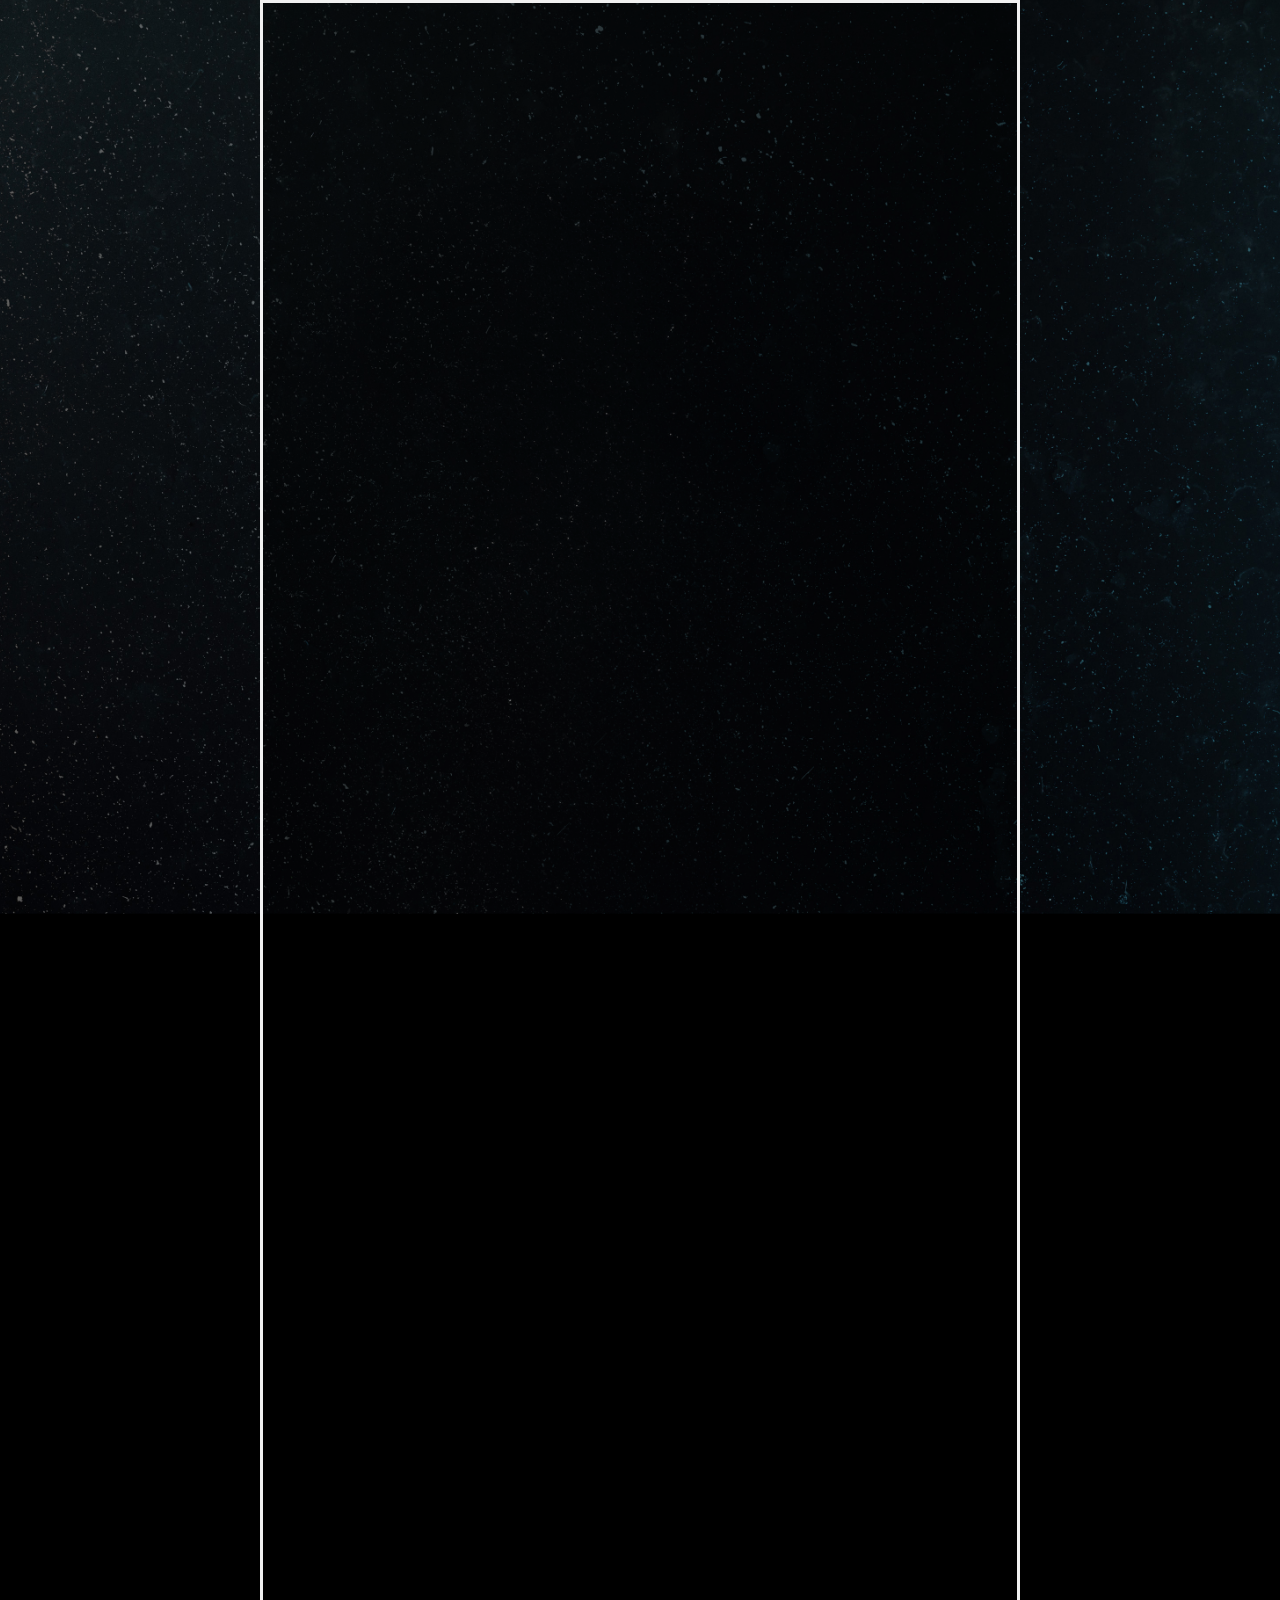
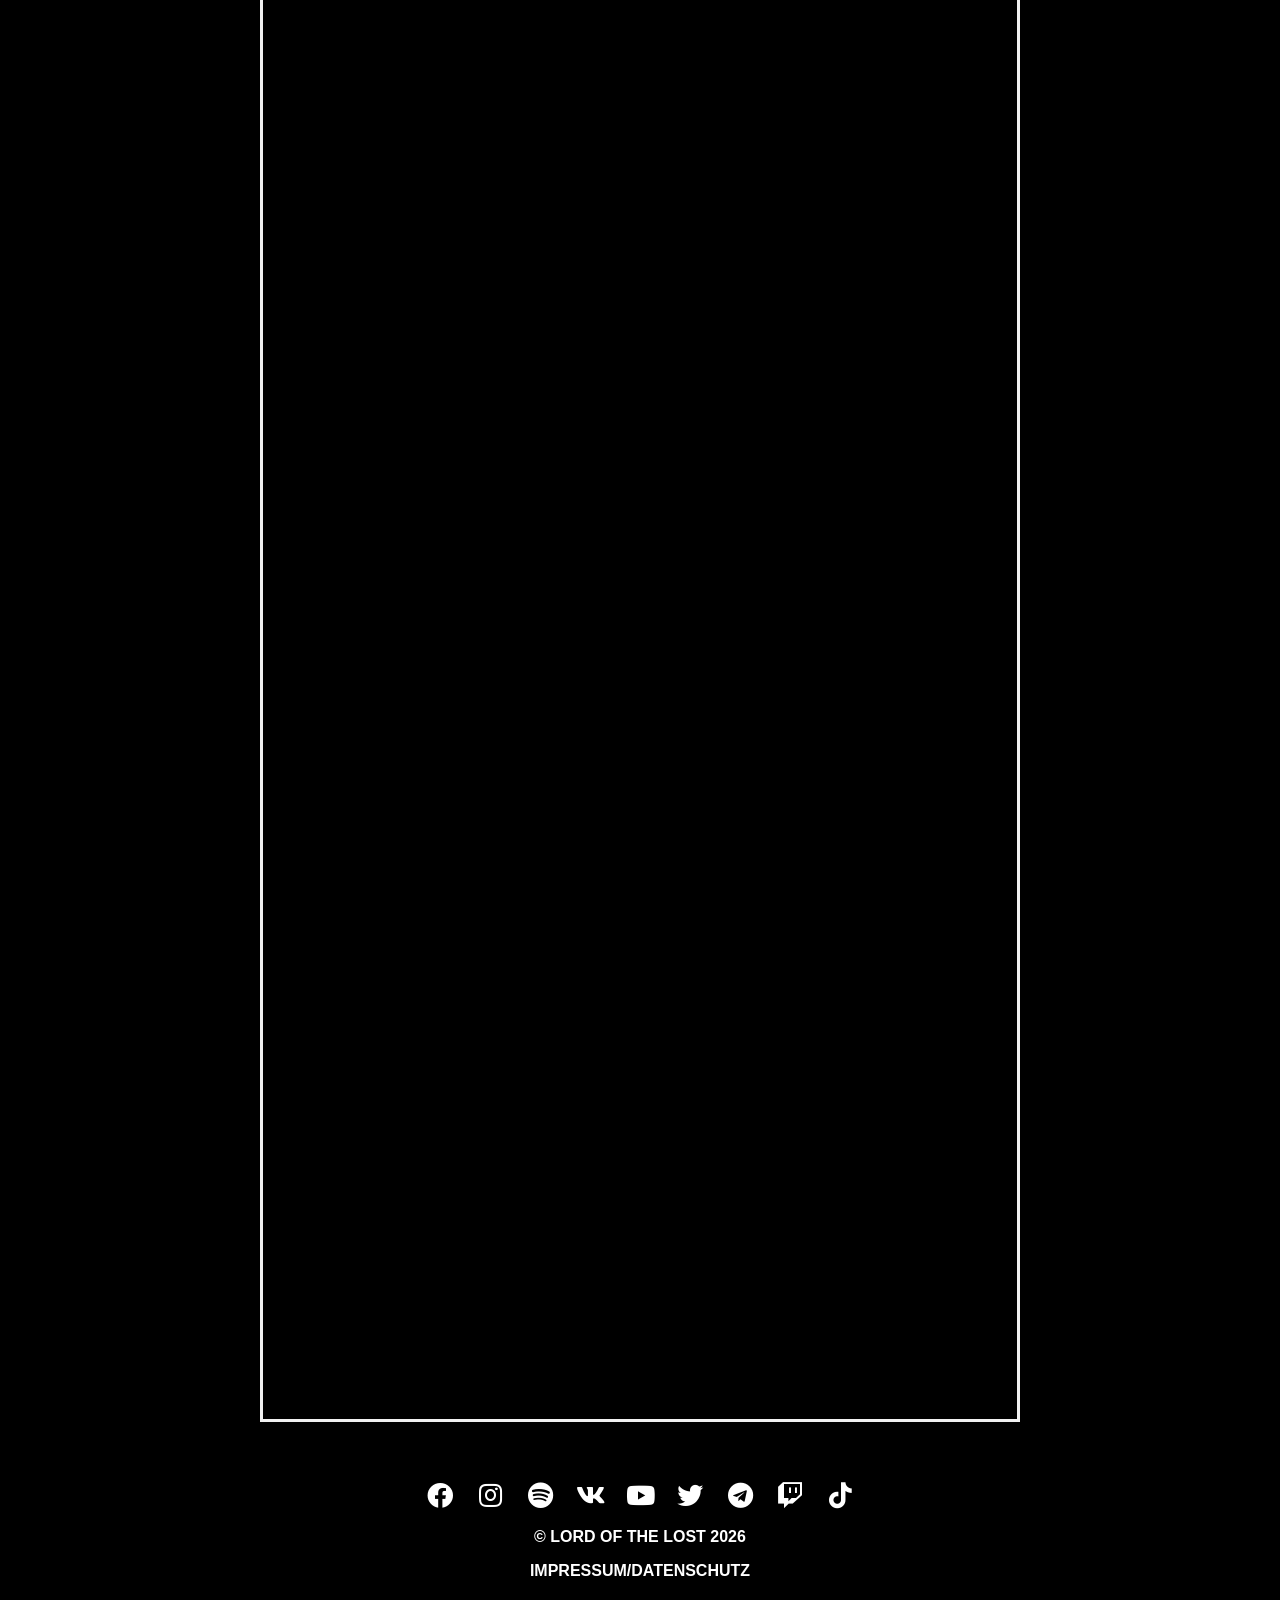
<file: index.html>
<!DOCTYPE html>
<html lang="en">
<head>
    <meta charset="UTF-8">
    <meta name="viewport" content="width=device-width, initial-scale=1.0">
    <title>LORD OF THE LOST | Setlist Voting</title>
    <!--Favicon-->
    <link href="img/LOTL_ON_favicon.ico" rel="icon" type="image/x-icon">
    <!--CSS-->
    <link href="css/LOTL_voting_v3.css" rel="stylesheet" type="text/css">
    <!--Icons-->
    <link href="https://cdnjs.cloudflare.com/ajax/libs/font-awesome/5.15.1/css/all.min.css" rel="stylesheet">
</head>

<body class="voting-page">
    <div class="background-image" aria-hidden="true"></div>

    <main class="content" aria-label="Setlist Voting">
        <iframe
            class="vote-frame"
            src="https://docs.google.com/forms/d/e/1FAIpQLScaSgkz0y2gUHdvMDUkpivNuQuIS_6egkeZgTnVLlaIz-WR6Q/viewform?embedded=true"
            title="Lord of the Lost – Setlist Voting"
            loading="eager">
            Wird geladen…
        </iframe>
    </main>

    <!-- Footer -->
    <footer class="footer">
        <!-- SOCIAL MEDIA -->
        <div class="center social-links" aria-label="Social Media Links">
            <a class="fab fa-facebook" href="https://www.facebook.com/lordofthelost" target="_blank" rel="noopener noreferrer" aria-label="Facebook"></a>
            <a class="fab fa-instagram" href="https://www.instagram.com/officiallordofthelost" target="_blank" rel="noopener noreferrer" aria-label="Instagram"></a>
            <a class="fab fa-spotify" href="https://open.spotify.com/artist/28eLrVsohdXynlnIzQ2VvI" target="_blank" rel="noopener noreferrer" aria-label="Spotify"></a>
            <a class="fab fa-vk" href="https://vk.com/lord_of_the_lost" target="_blank" rel="noopener noreferrer" aria-label="VK"></a>
            <a class="fab fa-youtube" href="https://www.youtube.com/channel/UCKmi2SZRPoCqXA01qtzIqrw" target="_blank" rel="noopener noreferrer" aria-label="YouTube"></a>
            <a class="fab fa-twitter" href="https://twitter.com/lordofthelost?lang=de" target="_blank" rel="noopener noreferrer" aria-label="Twitter"></a>
            <a class="fab fa-telegram" href="https://t.me/lordtele" target="_blank" rel="noopener noreferrer" aria-label="Telegram"></a>
            <a class="fab fa-twitch" href="https://www.twitch.tv/officiallordofthelost" target="_blank" rel="noopener noreferrer" aria-label="Twitch"></a>
            <a class="fab fa-tiktok" href="https://www.tiktok.com/@lordofthelostofficial" target="_blank" rel="noopener noreferrer" aria-label="TikTok"></a>
        </div>

        <p class="copyright">&#169; LORD OF THE LOST 2026</p>

        <div class="right legal-link">
            <a href="/impressum.html" target="_blank" rel="noopener noreferrer">IMPRESSUM/DATENSCHUTZ</a>
        </div>
    </footer>
</body>
</html>
</file>
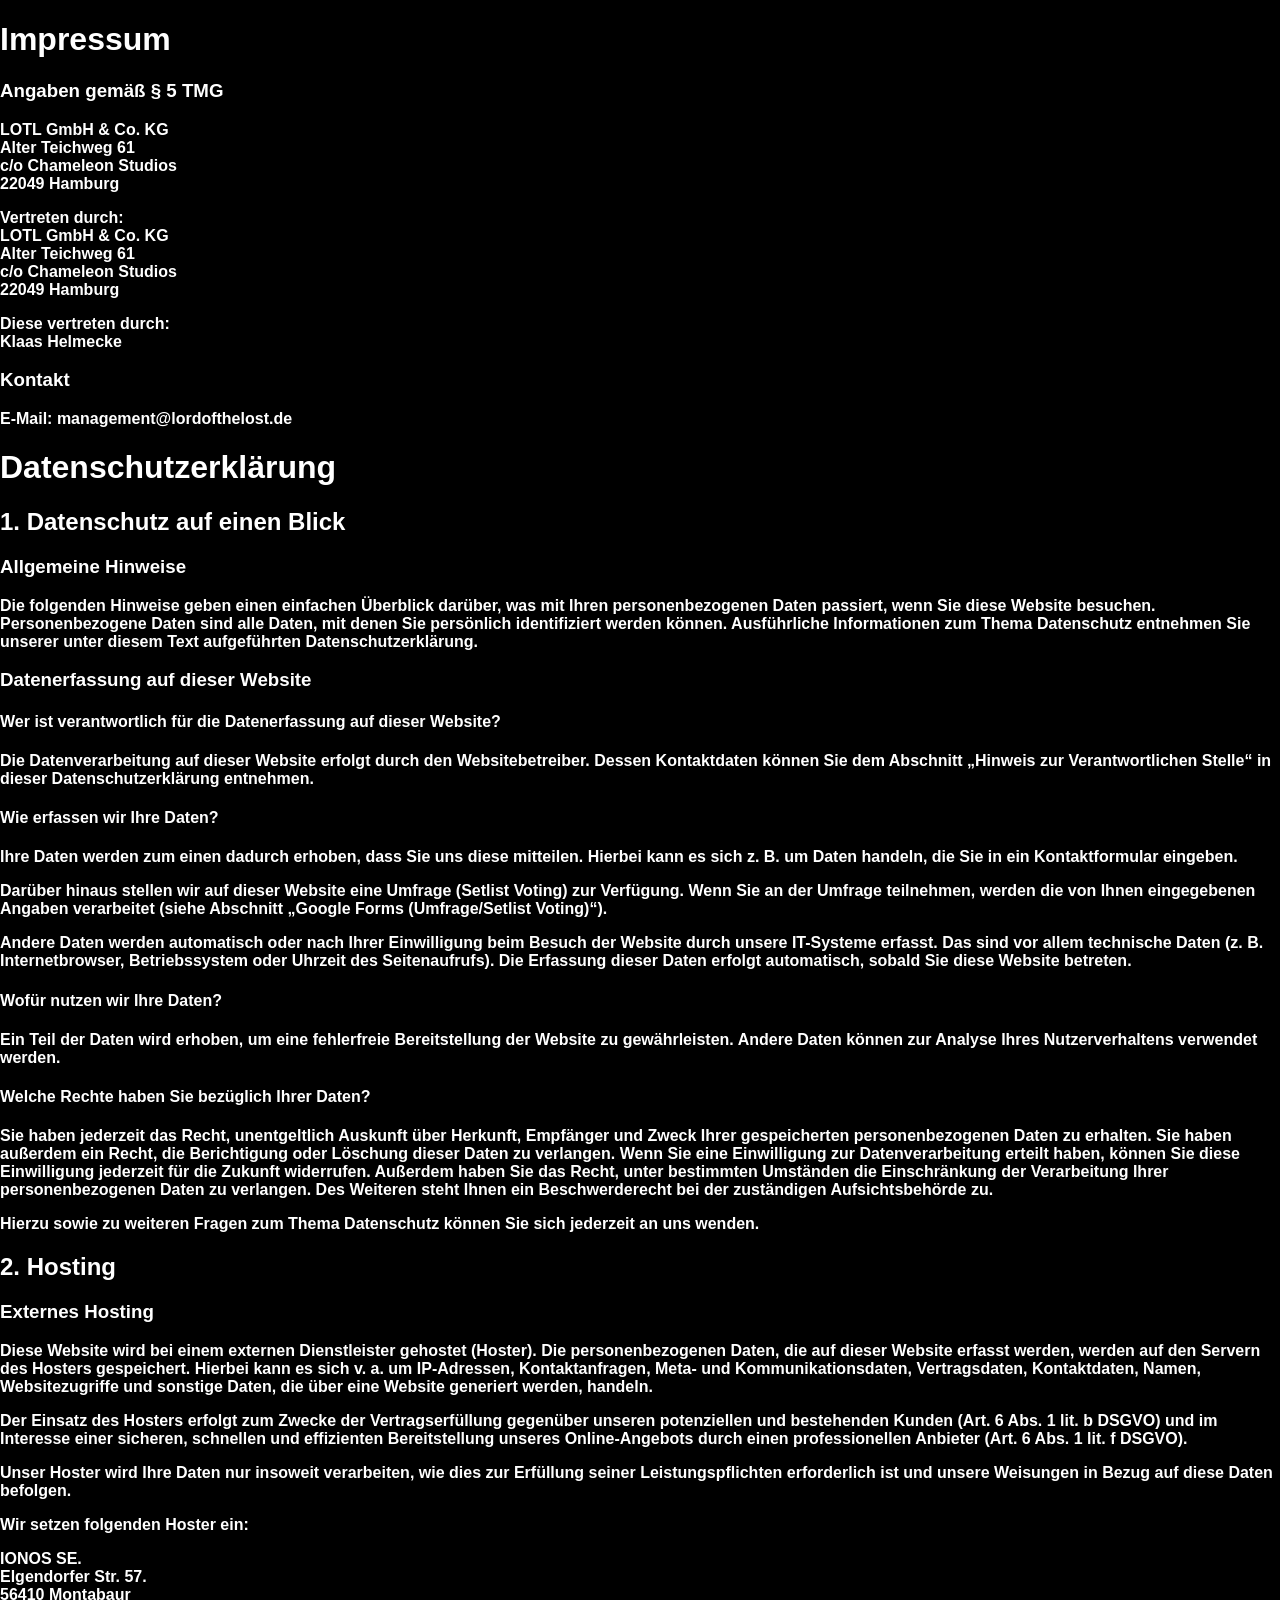
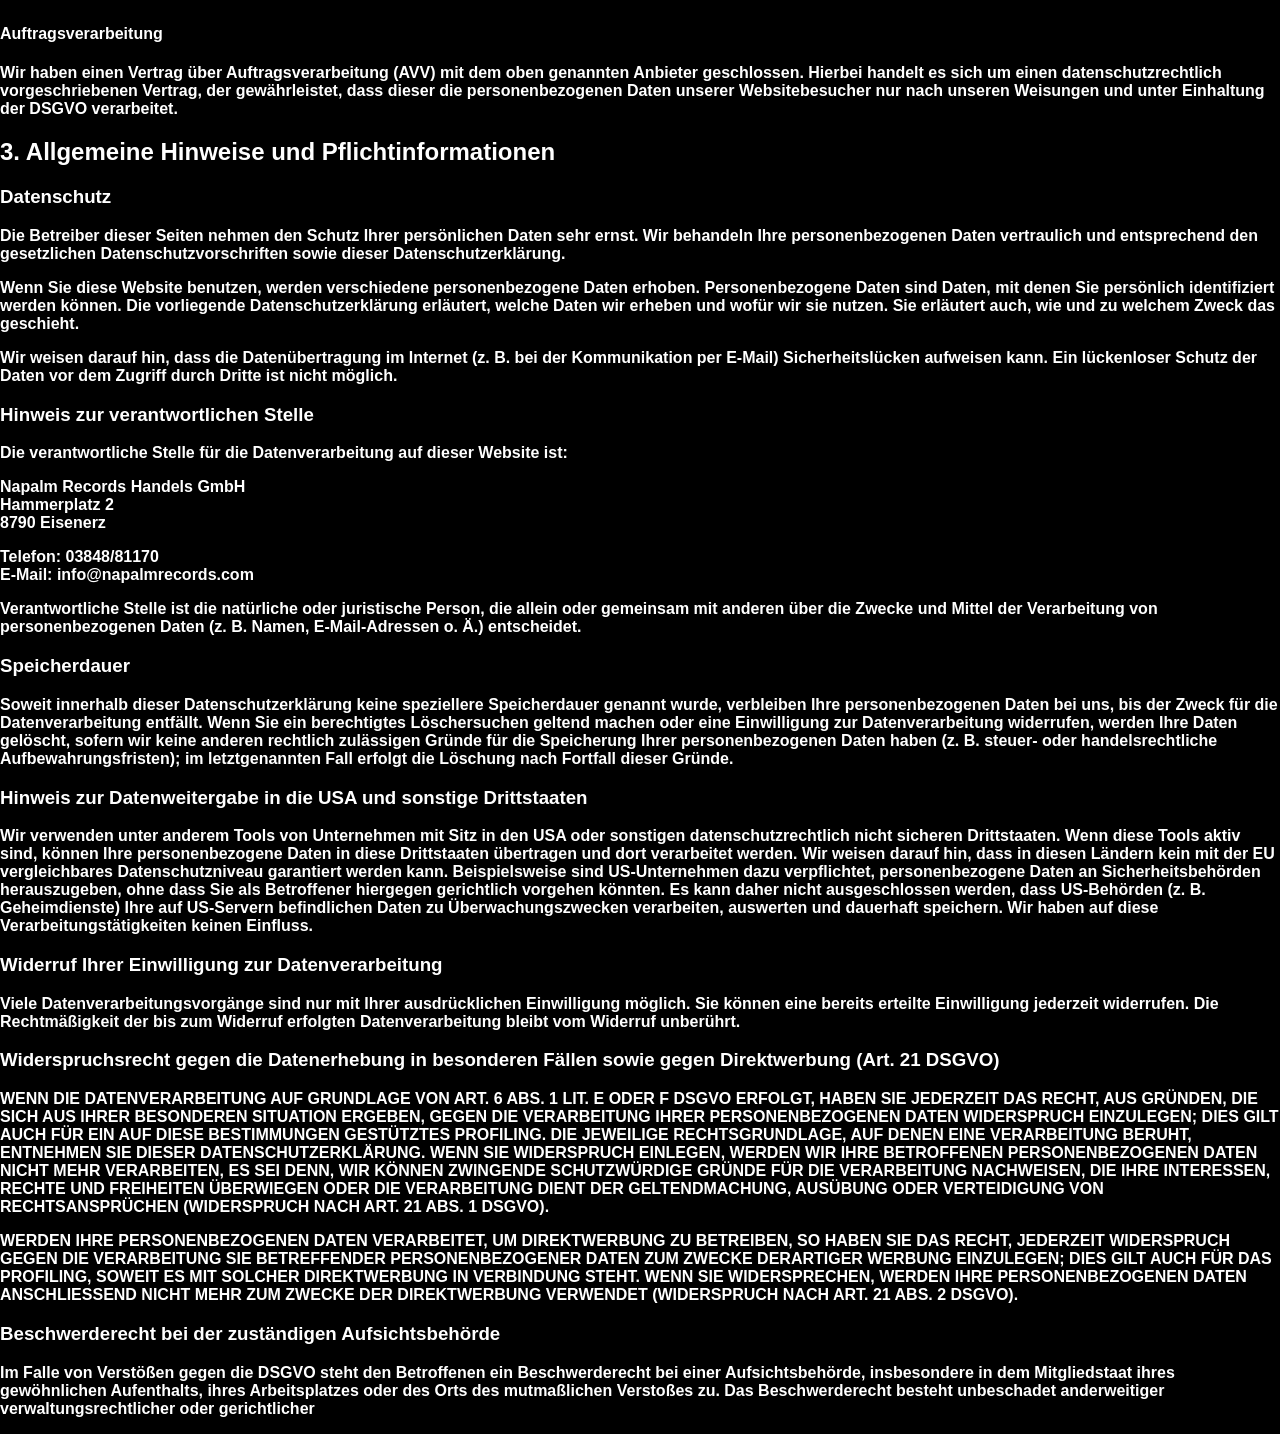
<file: impressum.html>
<!DOCTYPE html>
<html lang="de">
<head>
    <title>Lord of the Lost | Impressum &amp; Datenschutz</title>
    <meta name="robots" content="noindex">
    <meta name="viewport" content="width=device-width, initial-scale=1">
    <link href="css/LOTL_voting_v3.css" rel="stylesheet" type="text/css">
    <style>
        * {
            background-color: #000000;
            color: white;
            font-family: Roboto, sans-serif;
        }
    </style>
</head>

<body>
<div class="left">
    <h1>Impressum</h1>
    <h3>Angaben gem&auml;&szlig; &sect; 5 TMG</h3>
    <p>LOTL GmbH &amp; Co. KG<br/>
        Alter Teichweg 61<br/>
        c/o Chameleon Studios<br/>
        22049 Hamburg</p>

    <strong>Vertreten durch:</strong>
    <p>LOTL GmbH &amp; Co. KG<br/>
        Alter Teichweg 61<br/>
        c/o Chameleon Studios<br/>
        22049 Hamburg</p>

    <p>Diese vertreten durch:<br/>
        Klaas Helmecke</p>

    <h3>Kontakt</h3>
    <p>E-Mail: management@lordofthelost.de</p>
</div>

<div class="left">
    <h1>Datenschutz&shy;erkl&auml;rung</h1>

    <h2>1. Datenschutz auf einen Blick</h2>
    <h3>Allgemeine Hinweise</h3>
    <p>Die folgenden Hinweise geben einen einfachen &Uuml;berblick dar&uuml;ber, was mit Ihren personenbezogenen Daten
        passiert, wenn Sie diese Website besuchen. Personenbezogene Daten sind alle Daten, mit denen Sie pers&ouml;nlich
        identifiziert werden k&ouml;nnen. Ausf&uuml;hrliche Informationen zum Thema Datenschutz entnehmen Sie unserer
        unter diesem Text aufgef&uuml;hrten Datenschutzerkl&auml;rung.</p>

    <h3>Datenerfassung auf dieser Website</h3>
    <h4>Wer ist verantwortlich f&uuml;r die Datenerfassung auf dieser Website?</h4>
    <p>Die Datenverarbeitung auf dieser Website erfolgt durch den Websitebetreiber. Dessen Kontaktdaten k&ouml;nnen Sie
        dem Abschnitt &bdquo;Hinweis zur Verantwortlichen Stelle&ldquo; in dieser Datenschutzerkl&auml;rung entnehmen.</p>

    <h4>Wie erfassen wir Ihre Daten?</h4>
    <p>Ihre Daten werden zum einen dadurch erhoben, dass Sie uns diese mitteilen. Hierbei kann es sich z.&nbsp;B. um
        Daten handeln, die Sie in ein Kontaktformular eingeben.</p>

    <!-- ✅ NEU: Hinweis auf Umfrage/Google Forms -->
    <p>Dar&uuml;ber hinaus stellen wir auf dieser Website eine Umfrage (Setlist Voting) zur Verf&uuml;gung. Wenn Sie an
        der Umfrage teilnehmen, werden die von Ihnen eingegebenen Angaben verarbeitet (siehe Abschnitt
        &bdquo;Google Forms (Umfrage/Setlist Voting)&ldquo;).</p>

    <p>Andere Daten werden automatisch oder nach Ihrer Einwilligung beim Besuch der Website durch unsere IT-Systeme
        erfasst. Das sind vor allem technische Daten (z.&nbsp;B. Internetbrowser, Betriebssystem oder Uhrzeit des
        Seitenaufrufs). Die Erfassung dieser Daten erfolgt automatisch, sobald Sie diese Website betreten.</p>

    <h4>Wof&uuml;r nutzen wir Ihre Daten?</h4>
    <p>Ein Teil der Daten wird erhoben, um eine fehlerfreie Bereitstellung der Website zu gew&auml;hrleisten. Andere
        Daten k&ouml;nnen zur Analyse Ihres Nutzerverhaltens verwendet werden.</p>

    <h4>Welche Rechte haben Sie bez&uuml;glich Ihrer Daten?</h4>
    <p>Sie haben jederzeit das Recht, unentgeltlich Auskunft &uuml;ber Herkunft, Empf&auml;nger und Zweck Ihrer
        gespeicherten personenbezogenen Daten zu erhalten. Sie haben au&szlig;erdem ein Recht, die Berichtigung oder
        L&ouml;schung dieser Daten zu verlangen. Wenn Sie eine Einwilligung zur Datenverarbeitung erteilt haben,
        k&ouml;nnen Sie diese Einwilligung jederzeit f&uuml;r die Zukunft widerrufen. Au&szlig;erdem haben Sie das Recht,
        unter bestimmten Umst&auml;nden die Einschr&auml;nkung der Verarbeitung Ihrer personenbezogenen Daten zu verlangen.
        Des Weiteren steht Ihnen ein Beschwerderecht bei der zust&auml;ndigen Aufsichtsbeh&ouml;rde zu.</p>
    <p>Hierzu sowie zu weiteren Fragen zum Thema Datenschutz k&ouml;nnen Sie sich jederzeit an uns wenden.</p>

    <h2>2. Hosting</h2>
    <h3>Externes Hosting</h3>
    <p>Diese Website wird bei einem externen Dienstleister gehostet (Hoster). Die personenbezogenen Daten, die auf dieser
        Website erfasst werden, werden auf den Servern des Hosters gespeichert. Hierbei kann es sich v. a. um IP-Adressen,
        Kontaktanfragen, Meta- und Kommunikationsdaten, Vertragsdaten, Kontaktdaten, Namen, Websitezugriffe und sonstige
        Daten, die &uuml;ber eine Website generiert werden, handeln.</p>
    <p>Der Einsatz des Hosters erfolgt zum Zwecke der Vertragserf&uuml;llung gegen&uuml;ber unseren potenziellen und
        bestehenden Kunden (Art. 6 Abs. 1 lit. b DSGVO) und im Interesse einer sicheren, schnellen und effizienten
        Bereitstellung unseres Online-Angebots durch einen professionellen Anbieter (Art. 6 Abs. 1 lit. f DSGVO).</p>
    <p>Unser Hoster wird Ihre Daten nur insoweit verarbeiten, wie dies zur Erf&uuml;llung seiner Leistungspflichten
        erforderlich ist und unsere Weisungen in Bezug auf diese Daten befolgen.</p>
    <p>Wir setzen folgenden Hoster ein:</p>
    <p>IONOS SE. <br/>
        Elgendorfer Str. 57. <br/>
        56410 Montabaur</p>

    <h4>Auftragsverarbeitung</h4>
    <p>Wir haben einen Vertrag &uuml;ber Auftragsverarbeitung (AVV) mit dem oben genannten Anbieter geschlossen. Hierbei
        handelt es sich um einen datenschutzrechtlich vorgeschriebenen Vertrag, der gew&auml;hrleistet, dass dieser die
        personenbezogenen Daten unserer Websitebesucher nur nach unseren Weisungen und unter Einhaltung der DSGVO
        verarbeitet.</p>

    <h2>3. Allgemeine Hinweise und Pflicht&shy;informationen</h2>
    <h3>Datenschutz</h3>
    <p>Die Betreiber dieser Seiten nehmen den Schutz Ihrer pers&ouml;nlichen Daten sehr ernst. Wir behandeln Ihre
        personenbezogenen Daten vertraulich und entsprechend den gesetzlichen Datenschutzvorschriften sowie dieser
        Datenschutzerkl&auml;rung.</p>
    <p>Wenn Sie diese Website benutzen, werden verschiedene personenbezogene Daten erhoben. Personenbezogene Daten sind
        Daten, mit denen Sie pers&ouml;nlich identifiziert werden k&ouml;nnen. Die vorliegende Datenschutzerkl&auml;rung
        erl&auml;utert, welche Daten wir erheben und wof&uuml;r wir sie nutzen. Sie erl&auml;utert auch, wie und zu
        welchem Zweck das geschieht.</p>
    <p>Wir weisen darauf hin, dass die Daten&uuml;bertragung im Internet (z.&nbsp;B. bei der Kommunikation per E-Mail)
        Sicherheitsl&uuml;cken aufweisen kann. Ein l&uuml;ckenloser Schutz der Daten vor dem Zugriff durch Dritte ist
        nicht m&ouml;glich.</p>

    <h3>Hinweis zur verantwortlichen Stelle</h3>
    <p>Die verantwortliche Stelle f&uuml;r die Datenverarbeitung auf dieser Website ist:</p>
    <p>Napalm Records Handels GmbH<br/>
        Hammerplatz 2<br/>
        8790 Eisenerz</p>

    <p>Telefon: 03848/81170<br/>
        E-Mail: info@napalmrecords.com</p>

    <p>Verantwortliche Stelle ist die nat&uuml;rliche oder juristische Person, die allein oder gemeinsam mit anderen
        &uuml;ber die Zwecke und Mittel der Verarbeitung von personenbezogenen Daten (z.&nbsp;B. Namen, E-Mail-Adressen
        o. &Auml;.) entscheidet.</p>

    <h3>Speicherdauer</h3>
    <p>Soweit innerhalb dieser Datenschutzerkl&auml;rung keine speziellere Speicherdauer genannt wurde, verbleiben Ihre
        personenbezogenen Daten bei uns, bis der Zweck f&uuml;r die Datenverarbeitung entf&auml;llt. Wenn Sie ein
        berechtigtes L&ouml;schersuchen geltend machen oder eine Einwilligung zur Datenverarbeitung widerrufen, werden Ihre
        Daten gel&ouml;scht, sofern wir keine anderen rechtlich zul&auml;ssigen Gr&uuml;nde f&uuml;r die Speicherung Ihrer
        personenbezogenen Daten haben (z.&nbsp;B. steuer- oder handelsrechtliche Aufbewahrungsfristen); im letztgenannten
        Fall erfolgt die L&ouml;schung nach Fortfall dieser Gr&uuml;nde.</p>

    <h3>Hinweis zur Datenweitergabe in die USA und sonstige Drittstaaten</h3>
    <p>Wir verwenden unter anderem Tools von Unternehmen mit Sitz in den USA oder sonstigen datenschutzrechtlich nicht
        sicheren Drittstaaten. Wenn diese Tools aktiv sind, k&ouml;nnen Ihre personenbezogene Daten in diese Drittstaaten
        &uuml;bertragen und dort verarbeitet werden. Wir weisen darauf hin, dass in diesen L&auml;ndern kein mit der EU
        vergleichbares Datenschutzniveau garantiert werden kann. Beispielsweise sind US-Unternehmen dazu verpflichtet,
        personenbezogene Daten an Sicherheitsbeh&ouml;rden herauszugeben, ohne dass Sie als Betroffener hiergegen
        gerichtlich vorgehen k&ouml;nnten. Es kann daher nicht ausgeschlossen werden, dass US-Beh&ouml;rden (z.&nbsp;B.
        Geheimdienste) Ihre auf US-Servern befindlichen Daten zu &Uuml;berwachungszwecken verarbeiten, auswerten und
        dauerhaft speichern. Wir haben auf diese Verarbeitungst&auml;tigkeiten keinen Einfluss.</p>

    <h3>Widerruf Ihrer Einwilligung zur Datenverarbeitung</h3>
    <p>Viele Datenverarbeitungsvorg&auml;nge sind nur mit Ihrer ausdr&uuml;cklichen Einwilligung m&ouml;glich. Sie
        k&ouml;nnen eine bereits erteilte Einwilligung jederzeit widerrufen. Die Rechtm&auml;&szlig;igkeit der bis zum
        Widerruf erfolgten Datenverarbeitung bleibt vom Widerruf unber&uuml;hrt.</p>

    <h3>Widerspruchsrecht gegen die Datenerhebung in besonderen F&auml;llen sowie gegen Direktwerbung (Art. 21 DSGVO)</h3>
    <p>WENN DIE DATENVERARBEITUNG AUF GRUNDLAGE VON ART. 6 ABS. 1 LIT. E ODER F DSGVO ERFOLGT, HABEN SIE JEDERZEIT DAS
        RECHT, AUS GR&Uuml;NDEN, DIE SICH AUS IHRER BESONDEREN SITUATION ERGEBEN, GEGEN DIE VERARBEITUNG IHRER
        PERSONENBEZOGENEN DATEN WIDERSPRUCH EINZULEGEN; DIES GILT AUCH F&Uuml;R EIN AUF DIESE BESTIMMUNGEN GEST&Uuml;TZTES
        PROFILING. DIE JEWEILIGE RECHTSGRUNDLAGE, AUF DENEN EINE VERARBEITUNG BERUHT, ENTNEHMEN SIE DIESER
        DATENSCHUTZERKL&Auml;RUNG. WENN SIE WIDERSPRUCH EINLEGEN, WERDEN WIR IHRE BETROFFENEN PERSONENBEZOGENEN DATEN NICHT
        MEHR VERARBEITEN, ES SEI DENN, WIR K&Ouml;NNEN ZWINGENDE SCHUTZW&Uuml;RDIGE GR&Uuml;NDE F&Uuml;R DIE VERARBEITUNG
        NACHWEISEN, DIE IHRE INTERESSEN, RECHTE UND FREIHEITEN &Uuml;BERWIEGEN ODER DIE VERARBEITUNG DIENT DER
        GELTENDMACHUNG, AUS&Uuml;BUNG ODER VERTEIDIGUNG VON RECHTSANSPR&Uuml;CHEN (WIDERSPRUCH NACH ART. 21 ABS. 1 DSGVO).</p>

    <p>WERDEN IHRE PERSONENBEZOGENEN DATEN VERARBEITET, UM DIREKTWERBUNG ZU BETREIBEN, SO HABEN SIE DAS RECHT, JEDERZEIT
        WIDERSPRUCH GEGEN DIE VERARBEITUNG SIE BETREFFENDER PERSONENBEZOGENER DATEN ZUM ZWECKE DERARTIGER WERBUNG
        EINZULEGEN; DIES GILT AUCH F&Uuml;R DAS PROFILING, SOWEIT ES MIT SOLCHER DIREKTWERBUNG IN VERBINDUNG STEHT. WENN
        SIE WIDERSPRECHEN, WERDEN IHRE PERSONENBEZOGENEN DATEN ANSCHLIESSEND NICHT MEHR ZUM ZWECKE DER DIREKTWERBUNG
        VERWENDET (WIDERSPRUCH NACH ART. 21 ABS. 2 DSGVO).</p>

    <h3>Beschwerde&shy;recht bei der zust&auml;ndigen Aufsichts&shy;beh&ouml;rde</h3>
    <p>Im Falle von Verst&ouml;&szlig;en gegen die DSGVO steht den Betroffenen ein Beschwerderecht bei einer
        Aufsichtsbeh&ouml;rde, insbesondere in dem Mitgliedstaat ihres gew&ouml;hnlichen Aufenthalts, ihres Arbeitsplatzes
        oder des Orts des mutma&szlig;lichen Versto&szlig;es zu. Das Beschwerderecht besteht unbeschadet anderweitiger
        verwaltungsrechtlicher oder gerichtlicher
</file>
<file: css/LOTL_voting_v3.css>
/** GENERAL STYLE */

* {
    box-sizing: border-box;
}

html,
body {
    width: 100%;
    min-height: 100%;
    margin: 0;
    padding: 0;
    overflow-x: hidden;
}

body {
    font-family: Roboto, Arial, sans-serif;
    font-weight: 900;
    color: white;
    background-color: #000000;
    -webkit-font-smoothing: antialiased;
    -moz-osx-font-smoothing: grayscale;
}

a {
    color: inherit;
    text-decoration: none;
}

p {
    margin-top: 0;
}

.header {
    text-align: center;
    padding: 32px;
}

.footer {
    position: relative;
    z-index: 1;
    text-align: center;
    padding: 24px 16px 32px;
    background-color: #000000;
}

.center {
    text-align: center;
}

.right {
    text-align: right;
}

.left {
    text-align: left;
}

/** Voting page */

.voting-page {
    min-height: 100vh;
}

.background-image {
    background-image: url("/img/LOTL_ON_Background.jpg");
    background-position: top center;
    background-repeat: no-repeat;
    background-size: cover;
    background-attachment: fixed;
    position: fixed;
    inset: 0;
    z-index: 0;
    pointer-events: none;
    transform: scale(1.03);
}

.content {
    position: relative;
    z-index: 1;
    isolation: isolate;
    width: min(100% - 24px, 760px);
    margin: 0 auto 32px;
    padding: 8px;
    text-align: center;
    background-color: rgba(0, 0, 0, 0.4);
    border: 3px solid #f1f1f1;
    overflow: hidden;
}

.vote-frame {
    display: block;
    width: 100%;
    max-width: 100%;
    height: 3000px;
    margin: 0 auto;
    border: 0;
    background-color: transparent;
}

.social-links {
    display: flex;
    flex-wrap: wrap;
    justify-content: center;
    gap: 16px;
    margin-bottom: 16px;
}

.social-links a {
    display: inline-flex;
    align-items: center;
    justify-content: center;
    width: 34px;
    height: 34px;
    font-size: 26px;
    color: white;
    opacity: 1;
    transition: opacity 0.2s ease, transform 0.2s ease;
}

.social-links a:hover,
.social-links a:focus-visible {
    opacity: 0.7;
    transform: translateY(-1px);
}

.copyright {
    margin: 0 0 16px;
    color: white;
    text-align: center;
}

.legal-link {
    text-align: center;
}

.legal-link a {
    color: white;
    opacity: 1;
}

.legal-link a:hover,
.legal-link a:focus-visible {
    text-decoration: underline;
}

/* LOTL animations */

@keyframes fadeInUp {
    from {
        transform: translate3d(0, 40px, 0);
        opacity: 0;
    }

    to {
        transform: translate3d(0, 0, 0);
        opacity: 1;
    }
}

@-webkit-keyframes fadeInUp {
    from {
        transform: translate3d(0, 40px, 0);
        opacity: 0;
    }

    to {
        transform: translate3d(0, 0, 0);
        opacity: 1;
    }
}

/** Icons */
.fa-icons {
    padding: 20px;
    font-size: 30px;
    width: 30px;
    text-align: center;
    text-decoration: none;
    margin: 5px 2px;
    border-radius: 50%;
    color: white;
}

.fa-icons:hover {
    opacity: 0.7;
}

.fa-icons::before {
    display: inline-block;
    text-rendering: auto;
    -webkit-font-smoothing: antialiased;
}

/** SINGLE PAGES */

.row {
    display: flex;
    flex-wrap: wrap;
    padding: 0 4px;
}

.column-2 {
    flex: 50%;
    max-width: 50%;
    padding: 0 4px;
}

.column-2 img {
    margin-top: 8px;
    vertical-align: middle;
    width: 100%;
}

.column-2 iframe {
    margin-top: 8px;
    vertical-align: middle;
    width: 100%;
    height: 100%;
    max-height: 500px;
}

.spotify {
    margin-top: 8px;
    width: 100%;
}

.full-video {
    width: 100%;
    height: fit-content;
    min-height: 560px;
    max-height: 1000px;
    vertical-align: middle;
    margin: 8px;
    padding-top: 20px;
    padding-bottom: 10px;
    padding-right: 15px;
    border: none;
}

@media screen and (max-width: 800px) {
    .column-2 {
        flex: 100%;
        max-width: 100%;
    }
}

/* The Modal (background) */
.modal {
    display: none;
    position: fixed;
    z-index: 1;
    padding-top: 100px;
    left: 0;
    top: 0;
    width: 100%;
    height: 100%;
    overflow: auto;
    background-color: black;
}

.modal-content {
    position: relative;
    background-color: black;
    margin: auto;
    padding: 0;
    width: 90%;
    max-width: 1200px;
}

.close {
    color: white;
    position: absolute;
    top: 10px;
    right: 25px;
    font-size: 35px;
    font-weight: bold;
}

.close:hover,
.close:focus {
    color: #999;
    text-decoration: none;
    cursor: pointer;
}

.mySlides {
    display: none;
}

.prev,
.next {
    cursor: pointer;
    position: absolute;
    top: 50%;
    width: auto;
    padding: 16px;
    margin-top: -50px;
    color: white;
    font-weight: bold;
    font-size: 20px;
    transition: 0.6s ease;
    border-radius: 0 3px 3px 0;
    user-select: none;
    -webkit-user-select: none;
}

.next {
    right: 0;
    border-radius: 3px 0 0 3px;
}

.prev:hover,
.next:hover {
    background-color: rgba(0, 0, 0, 0.8);
}

.numbertext {
    color: #f2f2f2;
    font-size: 12px;
    padding: 8px 12px;
    position: absolute;
    top: 0;
}

img.demo {
    opacity: 0.6;
}

.demo:hover {
    opacity: 1;
}

img.hover-shadow {
    transition: 0.3s;
}

.hover-shadow:hover {
    box-shadow: 0 4px 8px 0 rgba(0, 0, 0, 0.2), 0 6px 20px 0 rgba(0, 0, 0, 0.19);
}

.links-container {
    display: flex;
    flex-direction: column;
    justify-content: center;
    align-items: center;
}

/* LANDING PAGE */

.landingpage-content {
    background-color: rgba(0, 0, 0, 0.4);
    color: white;
    font-weight: bold;
    border: 3px solid #f1f1f1;
    position: absolute;
    top: 50%;
    left: 50%;
    transform: translate(-50%, -50%);
    z-index: 2;
    width: 80%;
    padding: 20px;
    text-align: center;
}

@media (max-width: 600px) {
    .background-image {
        background-attachment: scroll;
        transform: scale(1.06);
    }

    .content {
        width: calc(100% - 12px);
        margin-bottom: 20px;
        padding: 3px;
        border-width: 2px;
    }

    .vote-frame {
        height: 4300px;
    }

    .footer {
        padding: 20px 12px 28px;
    }

    .right,
    .legal-link {
        text-align: center;
    }
}
</file>
